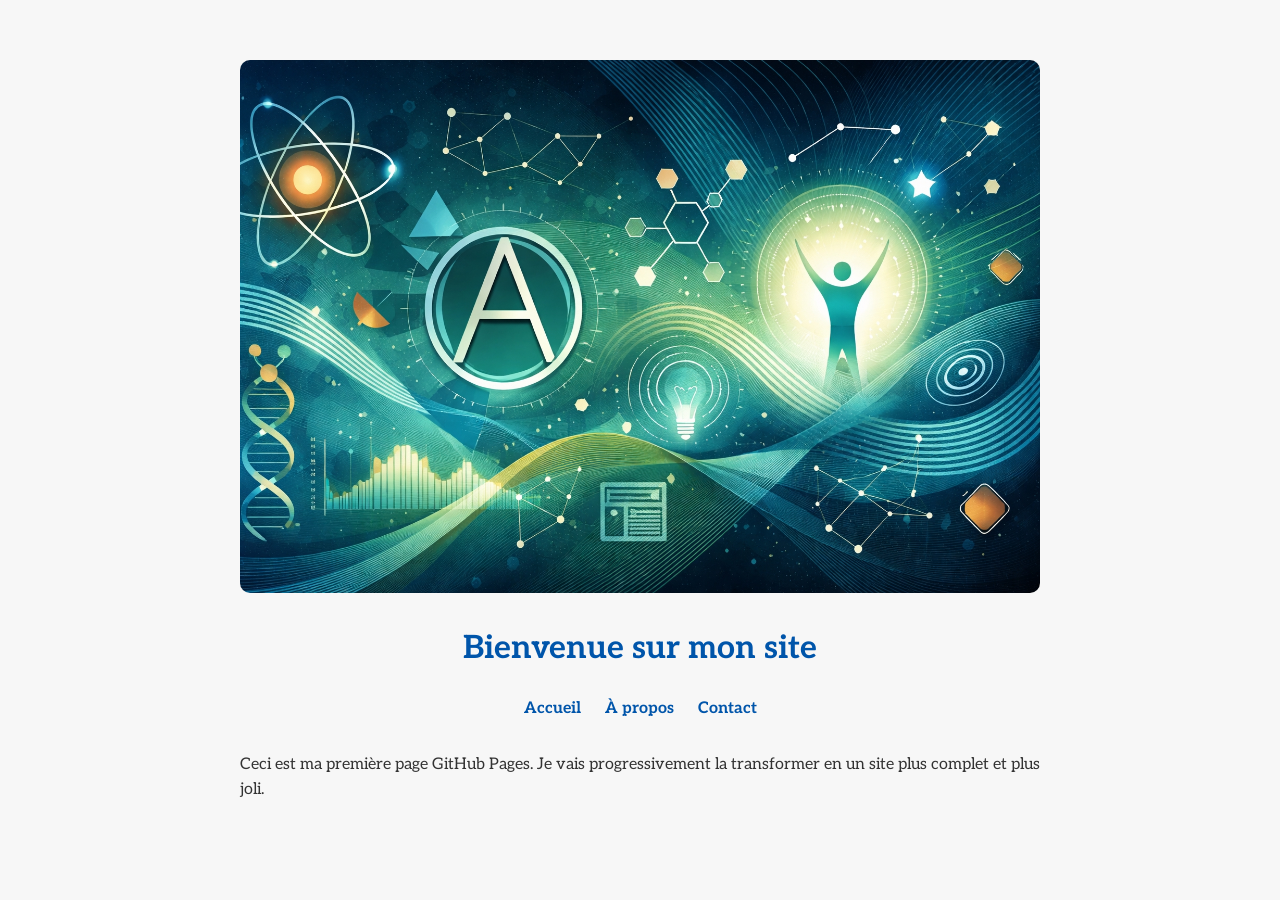
<file: index.html>
<!DOCTYPE html>
<html>
<head>
  <meta charset="UTF-8">
  <title>Bienvenue sur mon site</title>
  <link href="https://fonts.googleapis.com/css2?family=Aleo:wght@300;400;700&display=swap" rel="stylesheet">

  <link rel="stylesheet" href="style.css">
</head>
<body>
<img src="header.jpg" alt="Bannière du site" style="width:100%; border-radius:10px;">

  <h1>Bienvenue sur mon site</h1>

  <nav>
    <a href="index.html">Accueil</a>
    <a href="about.html">À propos</a>
    <a href="contact.html">Contact</a>
  </nav>

  <p>Ceci est ma première page GitHub Pages. Je vais progressivement la transformer en un site plus complet et plus joli.</p>

</body>
</html>
</file>
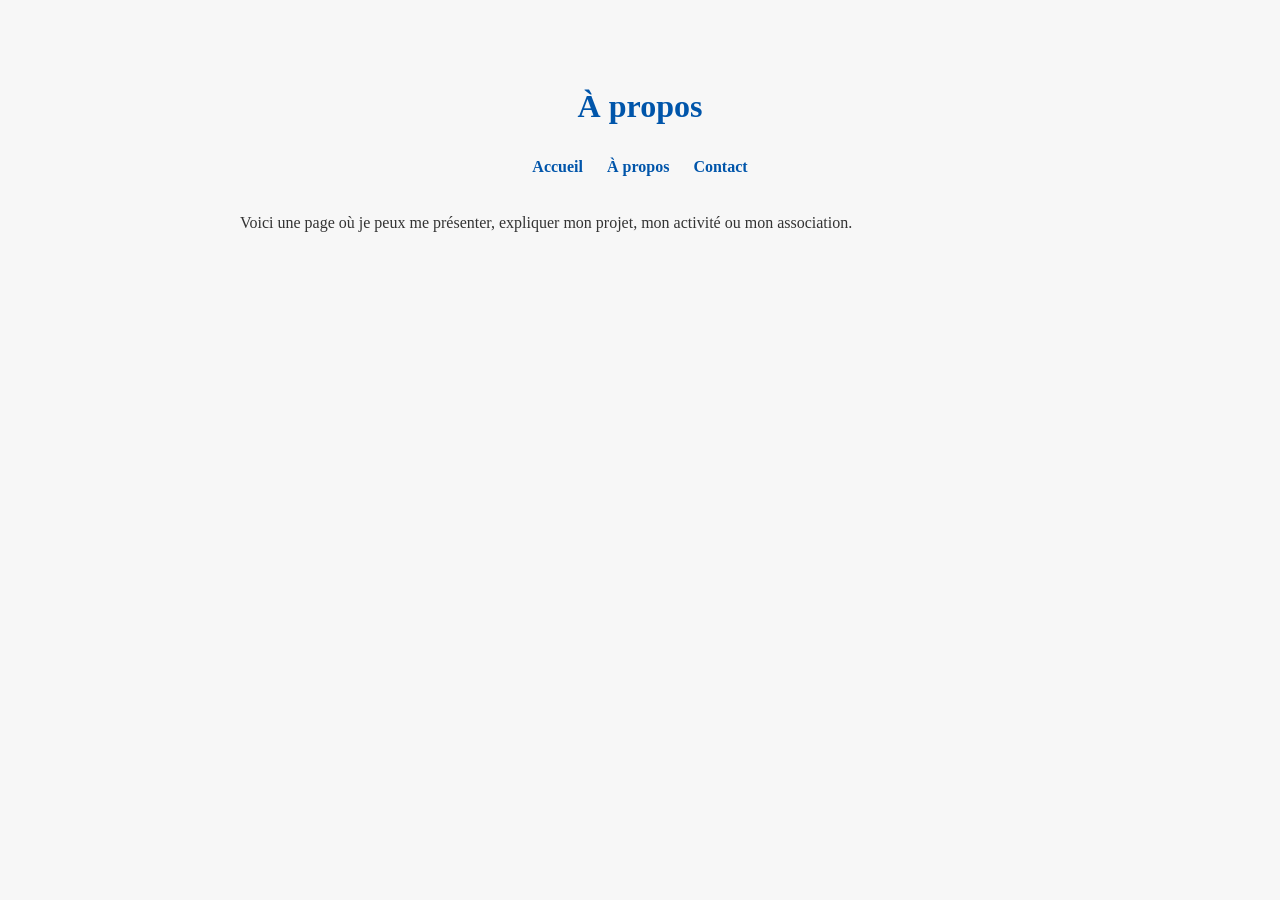
<file: about.html>
<!DOCTYPE html>
<html>
<head>
  <meta charset="UTF-8">
  <title>À propos</title>
  <link rel="stylesheet" href="style.css">
</head>
<body>

  <h1>À propos</h1>

  <nav>
    <a href="index.html">Accueil</a>
    <a href="about.html">À propos</a>
    <a href="contact.html">Contact</a>
  </nav>

  <p>Voici une page où je peux me présenter, expliquer mon projet, mon activité ou mon association.</p>

</body>
</html>
</file>
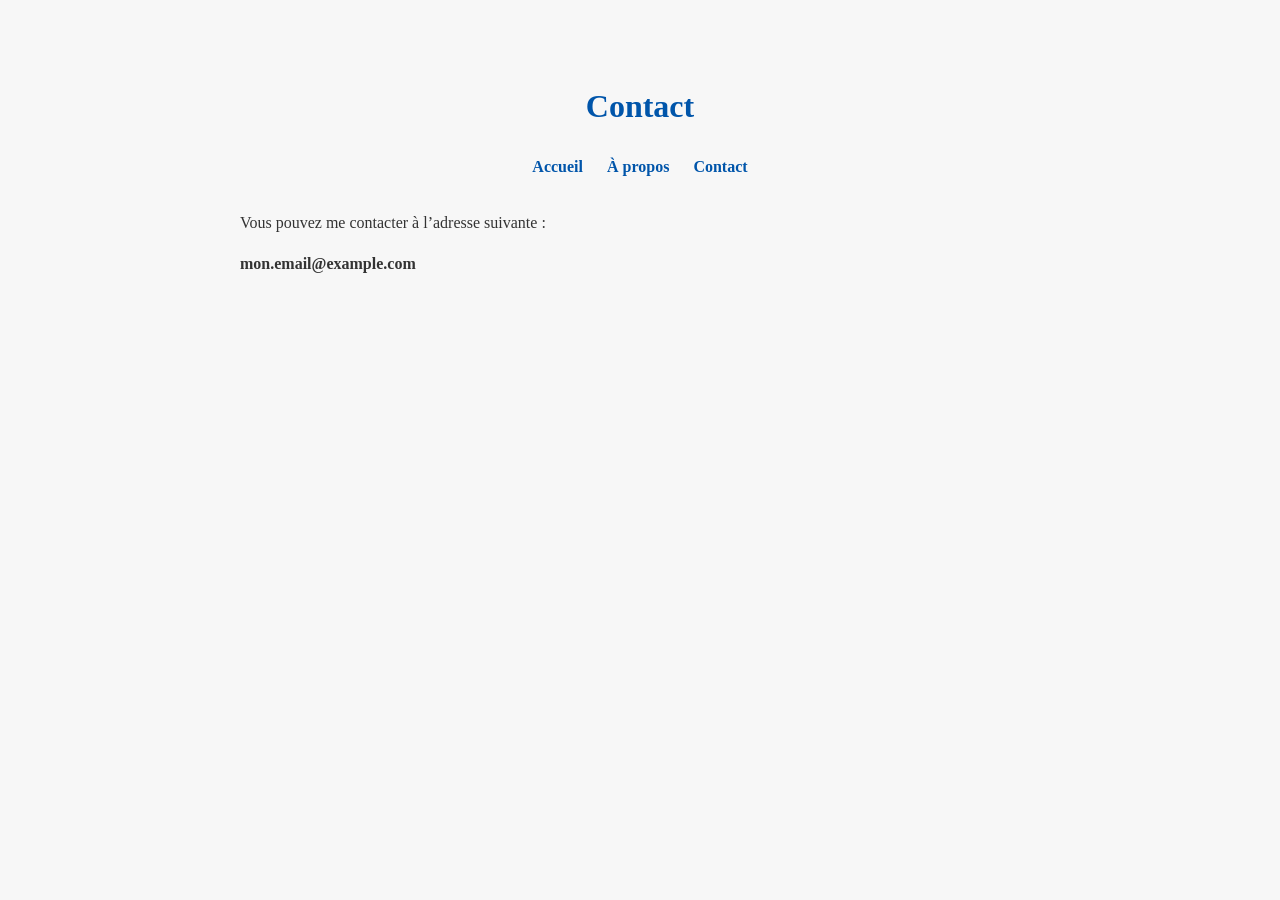
<file: contact.html>
<!DOCTYPE html>
<html>
<head>
  <meta charset="UTF-8">
  <title>Contact</title>
  <link rel="stylesheet" href="style.css">
</head>
<body>

  <h1>Contact</h1>

  <nav>
    <a href="index.html">Accueil</a>
    <a href="about.html">À propos</a>
    <a href="contact.html">Contact</a>
  </nav>

  <p>Vous pouvez me contacter à l’adresse suivante :</p>
  <p><strong>mon.email@example.com</strong></p>

</body>
</html>
</file>
<file: style.css>
body {
  font-family: 'Aleo', serif;
  max-width: 800px;
  margin: 40px auto;
  padding: 20px;
  line-height: 1.6;
  background: #f7f7f7;
  color: #333;
}

h1 {
  font-family: 'Aleo', serif;
  color: #0055aa;
  text-align: center;
}

nav {
  text-align: center;
  margin-bottom: 30px;
}

nav a {
  font-family: 'Aleo', serif;
  margin: 0 10px;
  text-decoration: none;
  color: #0055aa;
  font-weight: bold;
}

nav a:hover {
  text-decoration: underline;
}
</file>
